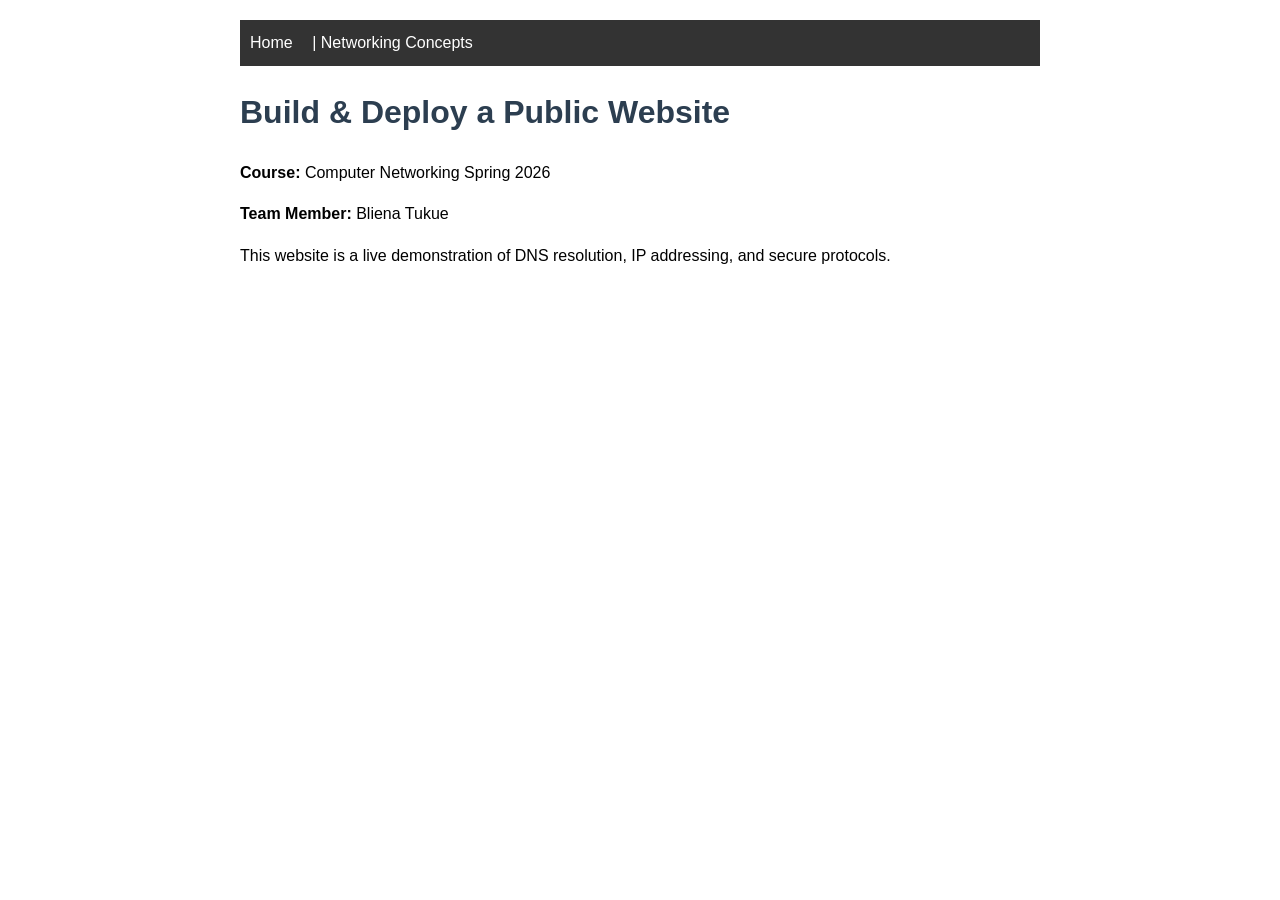
<file: index.html>
<!DOCTYPE html>
<html lang="en">
<head>
    <meta charset="UTF-8">
    <meta name="viewport" content="width=device-width, initial-scale=1.0">
    <title>Computer Networking Project 1</title>
    <link rel="stylesheet" href="style.css">
</head>
<body>
    <nav>
        <a href="index.html">Home</a> | 
        <a href="networking.html">Networking Concepts</a>
    </nav>
    <header>
        <h1>Build & Deploy a Public Website</h1>
        <p><strong>Course:</strong> Computer Networking Spring 2026</p>
        <p><strong>Team Member:</strong> Bliena Tukue </p>
    </header>
    <main>
        <p>This website is a live demonstration of DNS resolution, IP addressing, and secure protocols.</p>
    </main>
</body>
</html>
</file>
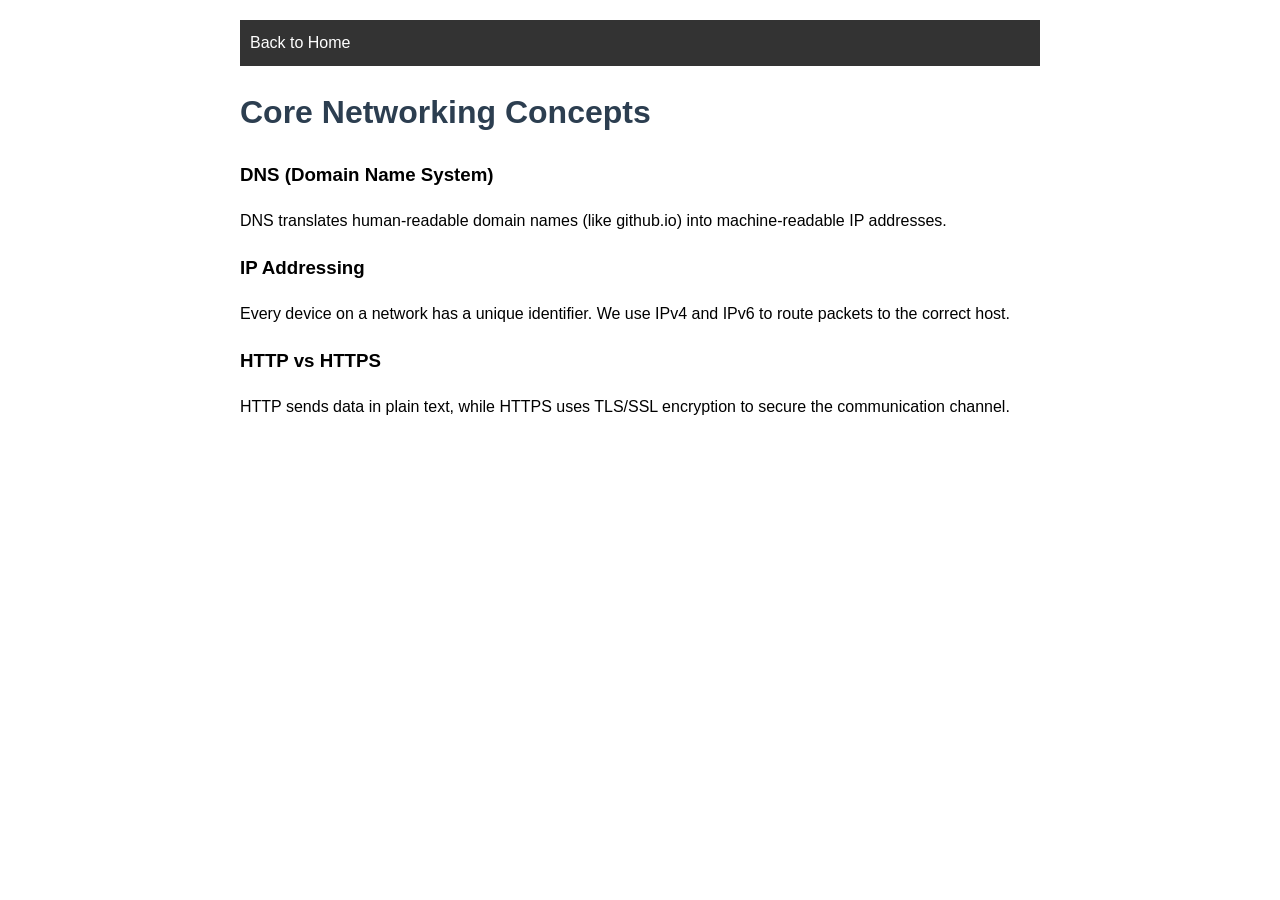
<file: networking.html>
<!DOCTYPE html>
<html lang="en">
<head>
    <meta charset="UTF-8">
    <title>Networking Concepts</title>
    <link rel="stylesheet" href="style.css">
</head>
<body>
    <nav><a href="index.html">Back to Home</a></nav>
    <h1>Core Networking Concepts</h1>
    <section>
        <h3>DNS (Domain Name System)</h3>
        <p>DNS translates human-readable domain names (like github.io) into machine-readable IP addresses.</p>
        
        <h3>IP Addressing</h3>
        <p>Every device on a network has a unique identifier. We use IPv4 and IPv6 to route packets to the correct host.</p>
        
        <h3>HTTP vs HTTPS</h3>
        <p>HTTP sends data in plain text, while HTTPS uses TLS/SSL encryption to secure the communication channel.</p>
    </section>
</body>
</html>
</file>
<file: style.css>
body { font-family: sans-serif; line-height: 1.6; padding: 20px; max-width: 800px; margin: auto; }
nav { background: #333; padding: 10px; color: white; }
nav a { color: white; text-decoration: none; margin-right: 15px; }
h1 { color: #2c3e50; }
</file>
